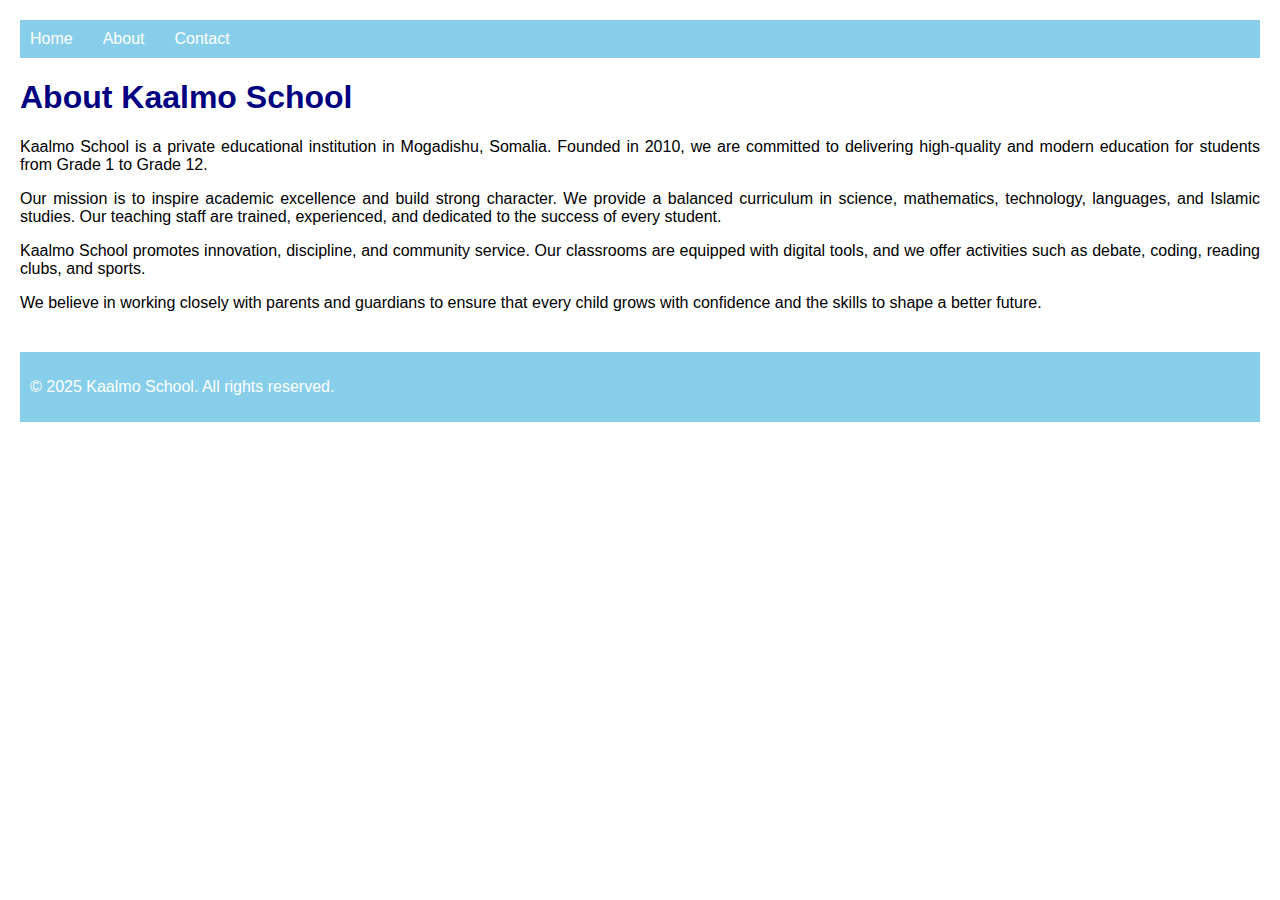
<file: about.html>
<!DOCTYPE html>
<html lang="en">
<head>
  <meta charset="UTF-8">
  <title>About - Kaalmo School</title>
  <link rel="stylesheet" href="style.css">
</head>
<body>

  <nav>
    <ul>
      <li><a href="index.html">Home</a></li>
      <li><a href="about.html">About</a></li>
      <li><a href="contact.html">Contact</a></li>
    </ul>
  </nav>

  <h1>About Kaalmo School</h1>

  <p>Kaalmo School is a private educational institution in Mogadishu, Somalia. Founded in 2010, we are committed to delivering high-quality and modern education for students from Grade 1 to Grade 12.</p>

  <p>Our mission is to inspire academic excellence and build strong character. We provide a balanced curriculum in science, mathematics, technology, languages, and Islamic studies. Our teaching staff are trained, experienced, and dedicated to the success of every student.</p>

  <p>Kaalmo School promotes innovation, discipline, and community service. Our classrooms are equipped with digital tools, and we offer activities such as debate, coding, reading clubs, and sports.</p>

  <p>We believe in working closely with parents and guardians to ensure that every child grows with confidence and the skills to shape a better future.</p>

  <footer>
    <p>&copy; 2025 Kaalmo School. All rights reserved.</p>
  </footer>

</body>
</html>
</file>
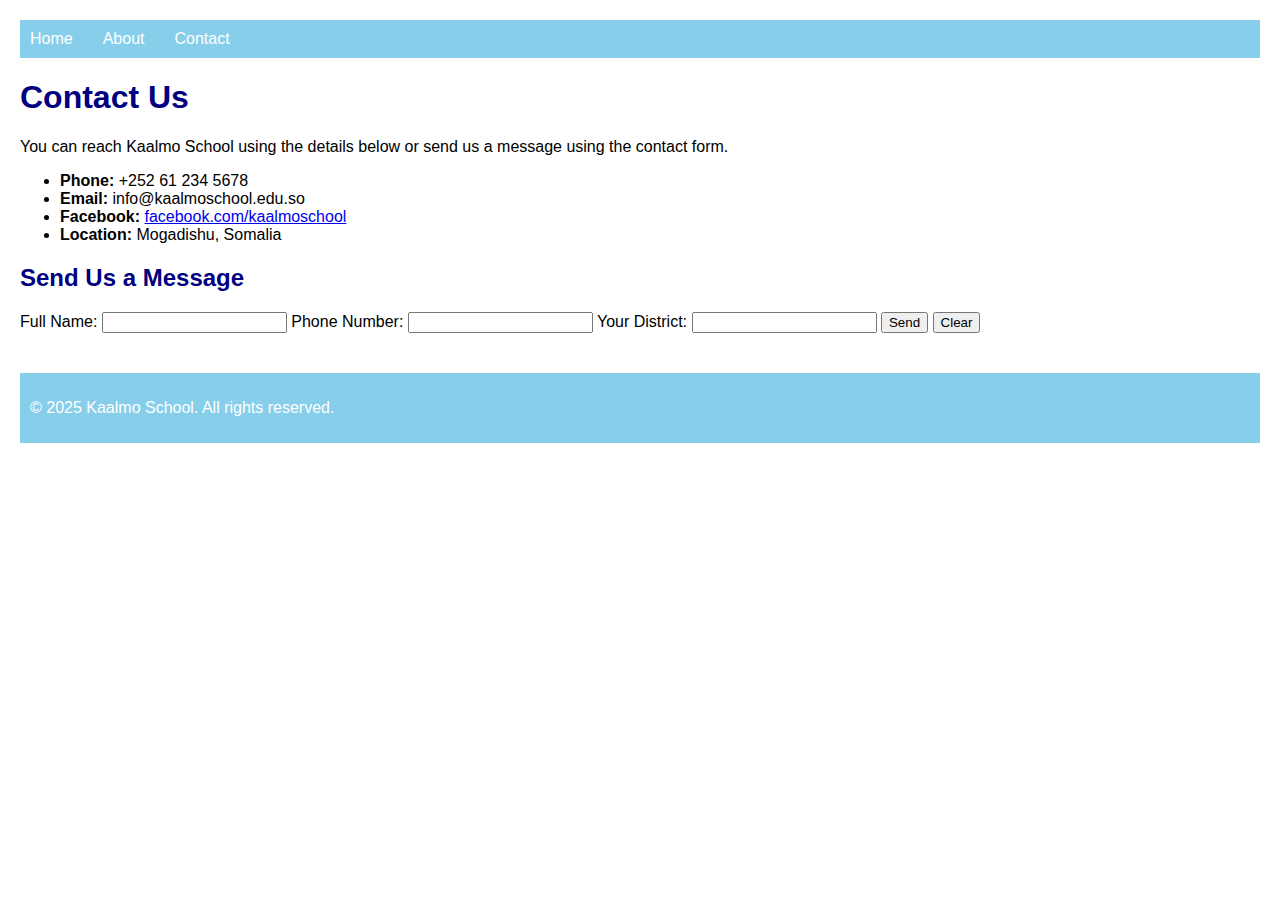
<file: contact.html>
<!DOCTYPE html>
<html lang="en">
<head>
  <meta charset="UTF-8">
  <title>Contact - Kaalmo School</title>
  <link rel="stylesheet" href="style.css">
</head>
<body>

  <nav>
    <ul>
      <li><a href="index.html">Home</a></li>
      <li><a href="about.html">About</a></li>
      <li><a href="contact.html">Contact</a></li>
    </ul>
  </nav>

  <h1>Contact Us</h1>

  <p>You can reach Kaalmo School using the details below or send us a message using the contact form.</p>

  <ul>
    <li><strong>Phone:</strong> +252 61 234 5678</li>
    <li><strong>Email:</strong> info@kaalmoschool.edu.so</li>
    <li><strong>Facebook:</strong> <a href="https://facebook.com/kaalmoschool" target="_blank">facebook.com/kaalmoschool</a></li>
    <li><strong>Location:</strong> Mogadishu, Somalia</li>
  </ul>

  <h2>Send Us a Message</h2>

  <form action="#" method="post" class="contact-form">
    <label for="name">Full Name:</label>
    <input type="text" id="name" name="name" required>

    <label for="phone">Phone Number:</label>
    <input type="tel" id="phone" name="phone" required>

    <label for="district">Your District:</label>
    <input type="text" id="district" name="district" required>

    <button type="submit">Send</button>
    <button type="reset" class="clear-button">Clear</button>
  </form>

  <footer>
    <p>&copy; 2025 Kaalmo School. All rights reserved.</p>
  </footer>

</body>
</html>
</file>
<file: style.css>
body {
  font-family: Arial, sans-serif;
  background-color: white;
  color: black;
  margin: 20px;
}

nav ul {
  list-style: none;
  display: flex;
  background-color: skyblue;
  padding: 0;
  margin-bottom: 20px;
}

nav ul li {
  margin-right: 10px;
}

nav ul li a {
  display: block;
  padding: 10px;
  text-decoration: none;
  color: white;
  background-color: skyblue;
}

nav ul li a:hover {
  background-color: steelblue;
}

h1, h2 {
  color: navy;
}

p {
  text-align: justify;
}

footer {
  background-color: skyblue;
  color: white;
  text-align: center;
  padding: 10px;
  margin-top: 40px;
}
</file>
